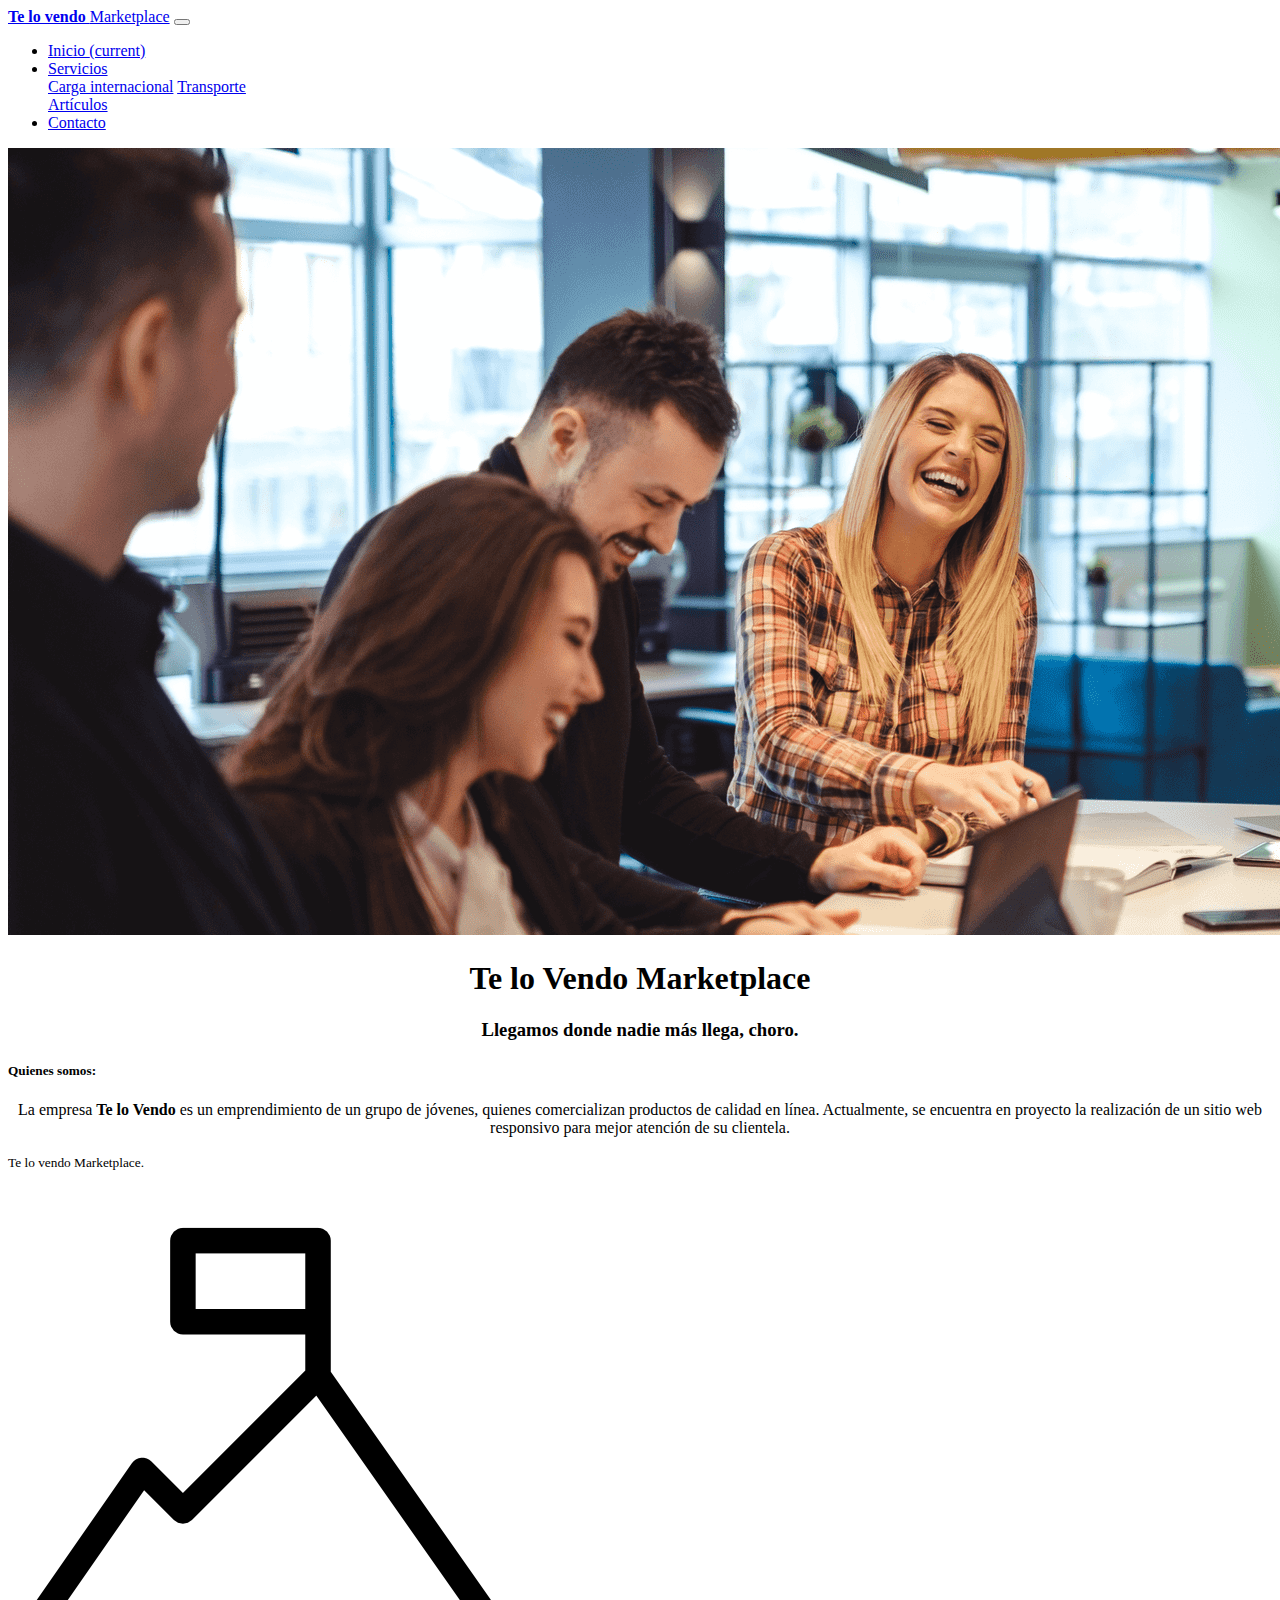
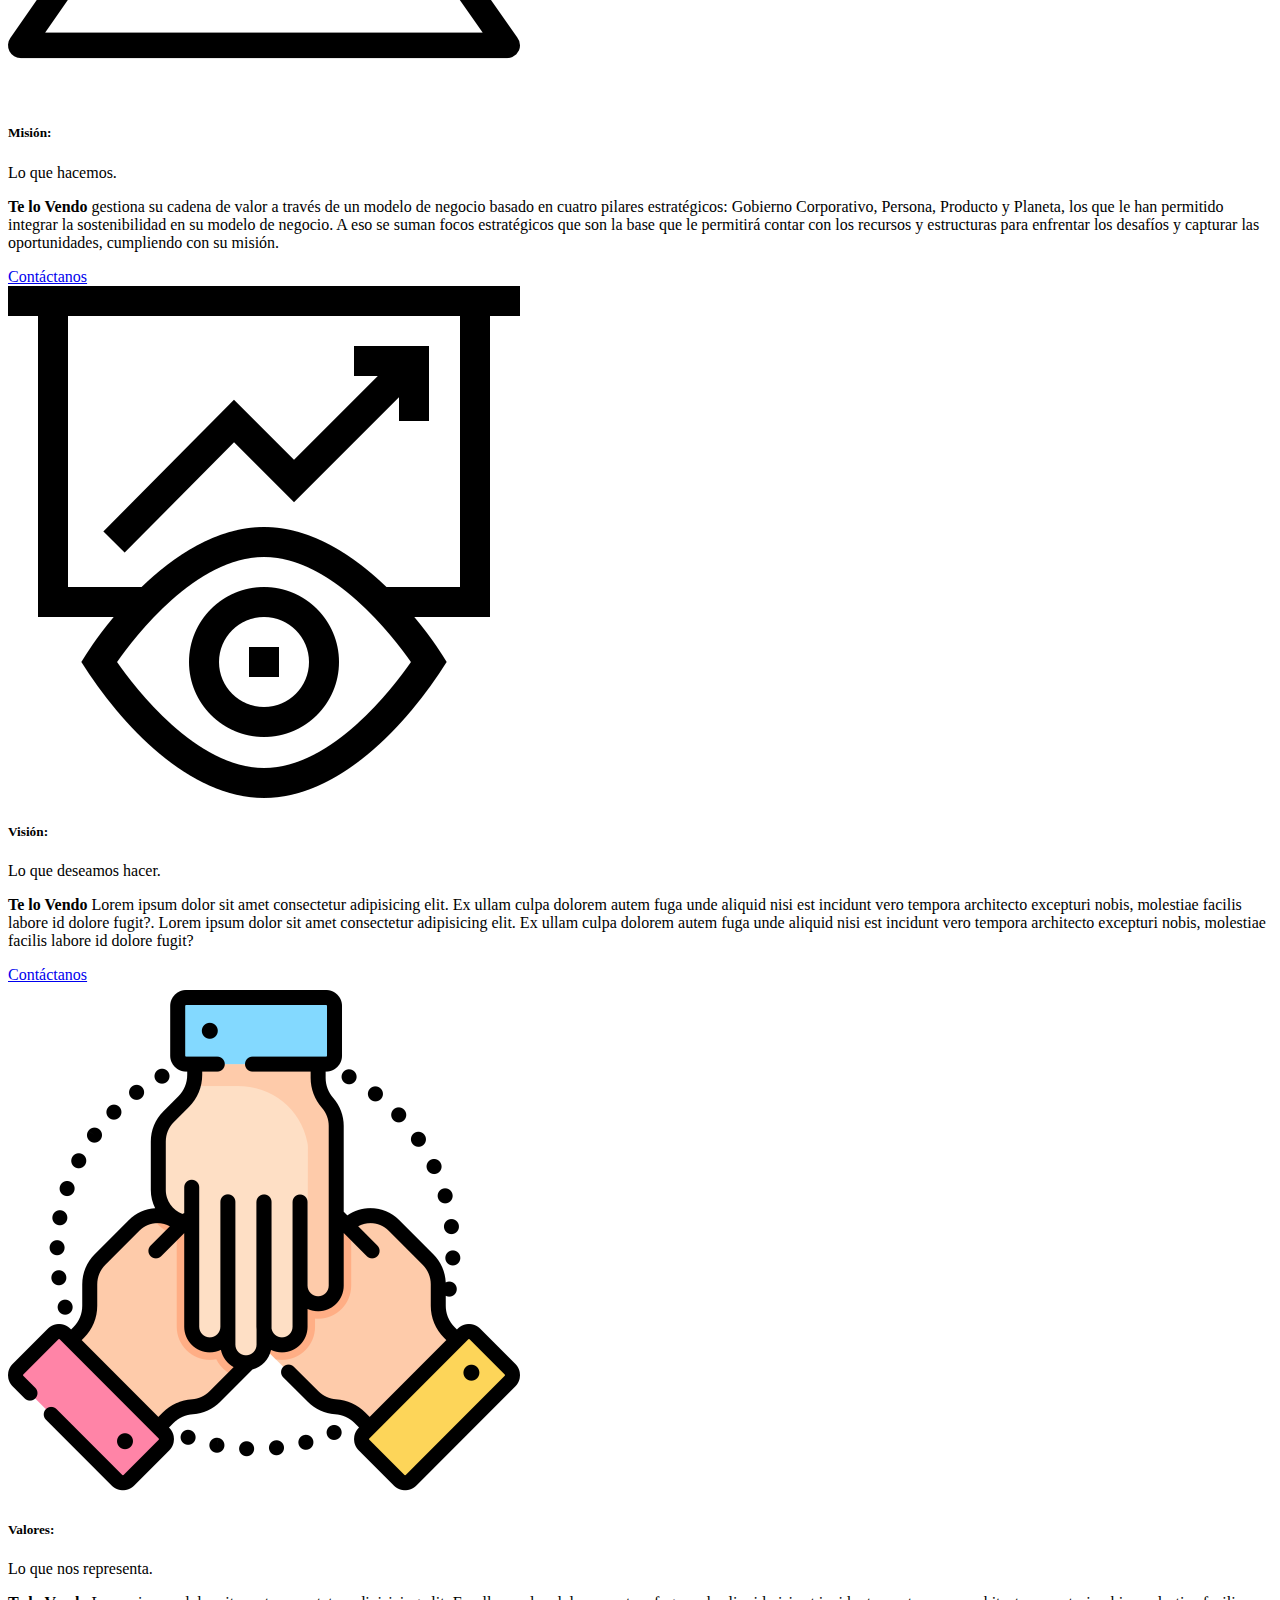
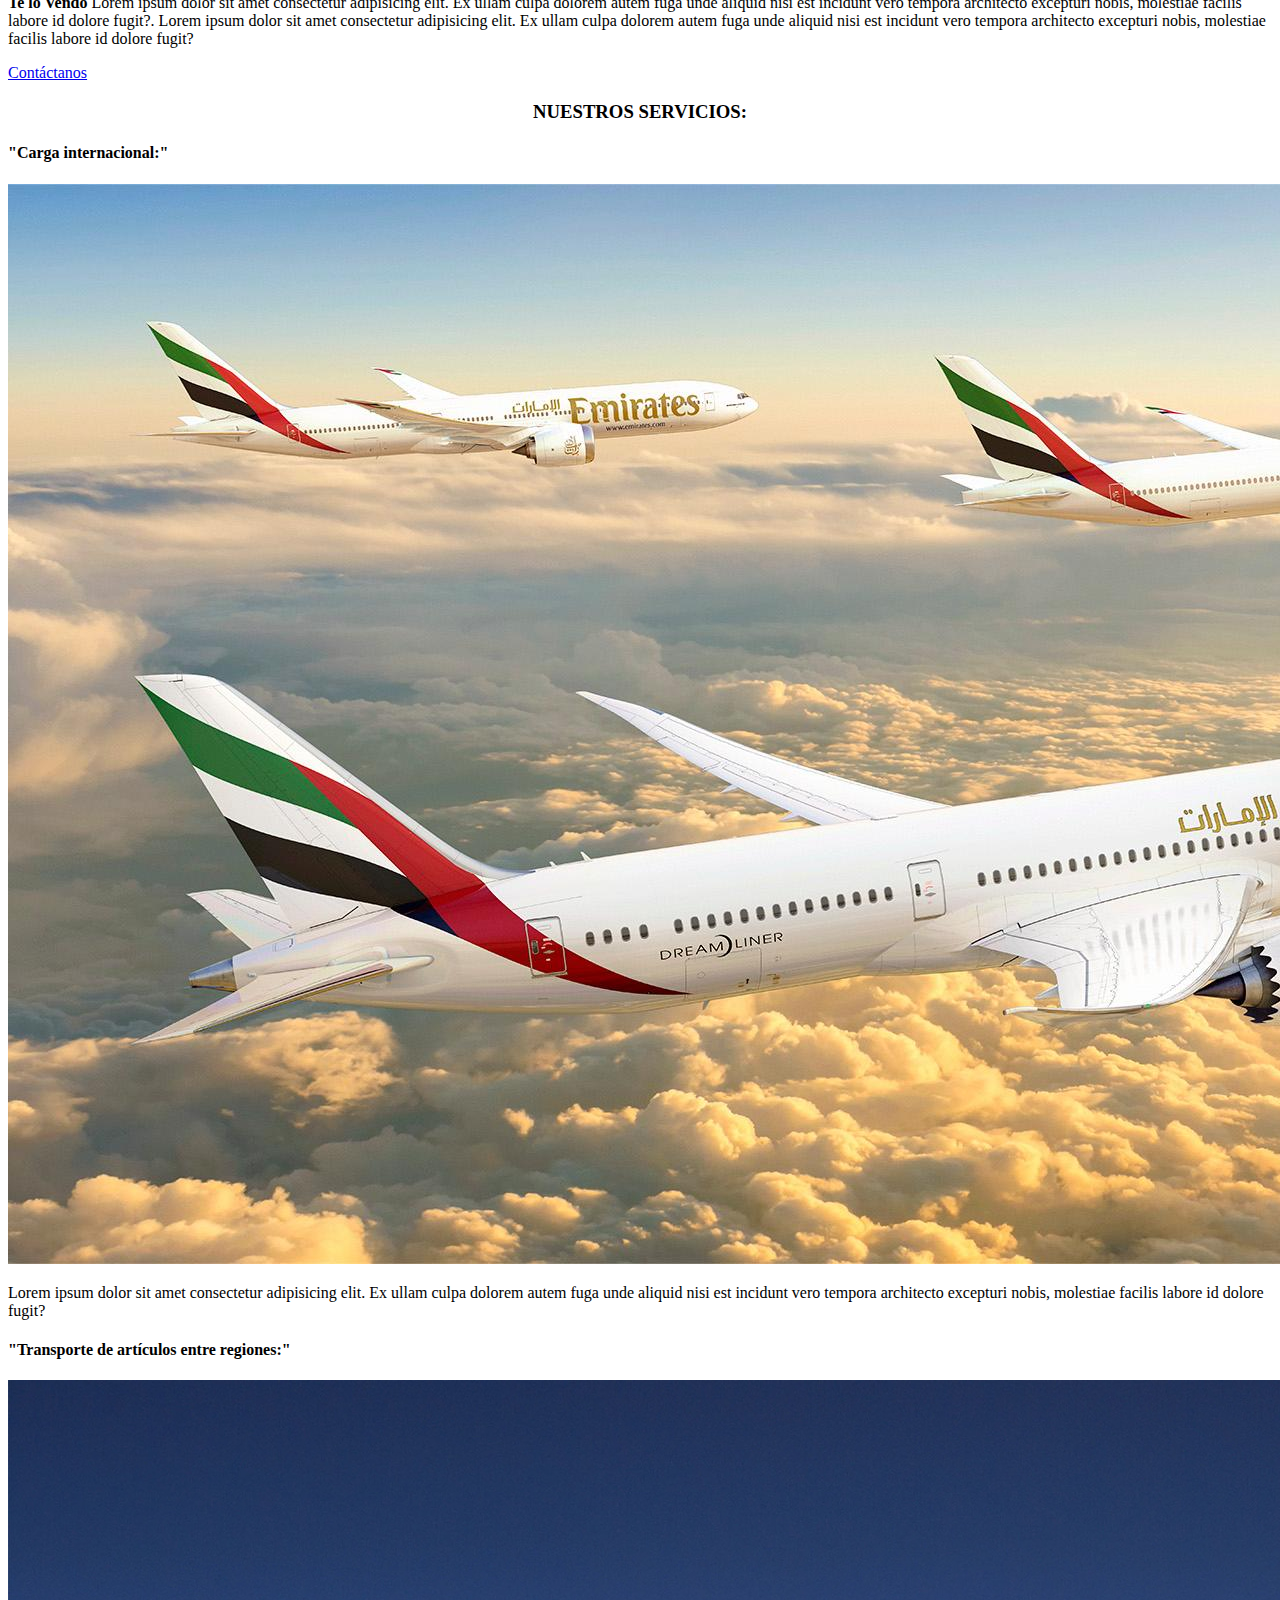
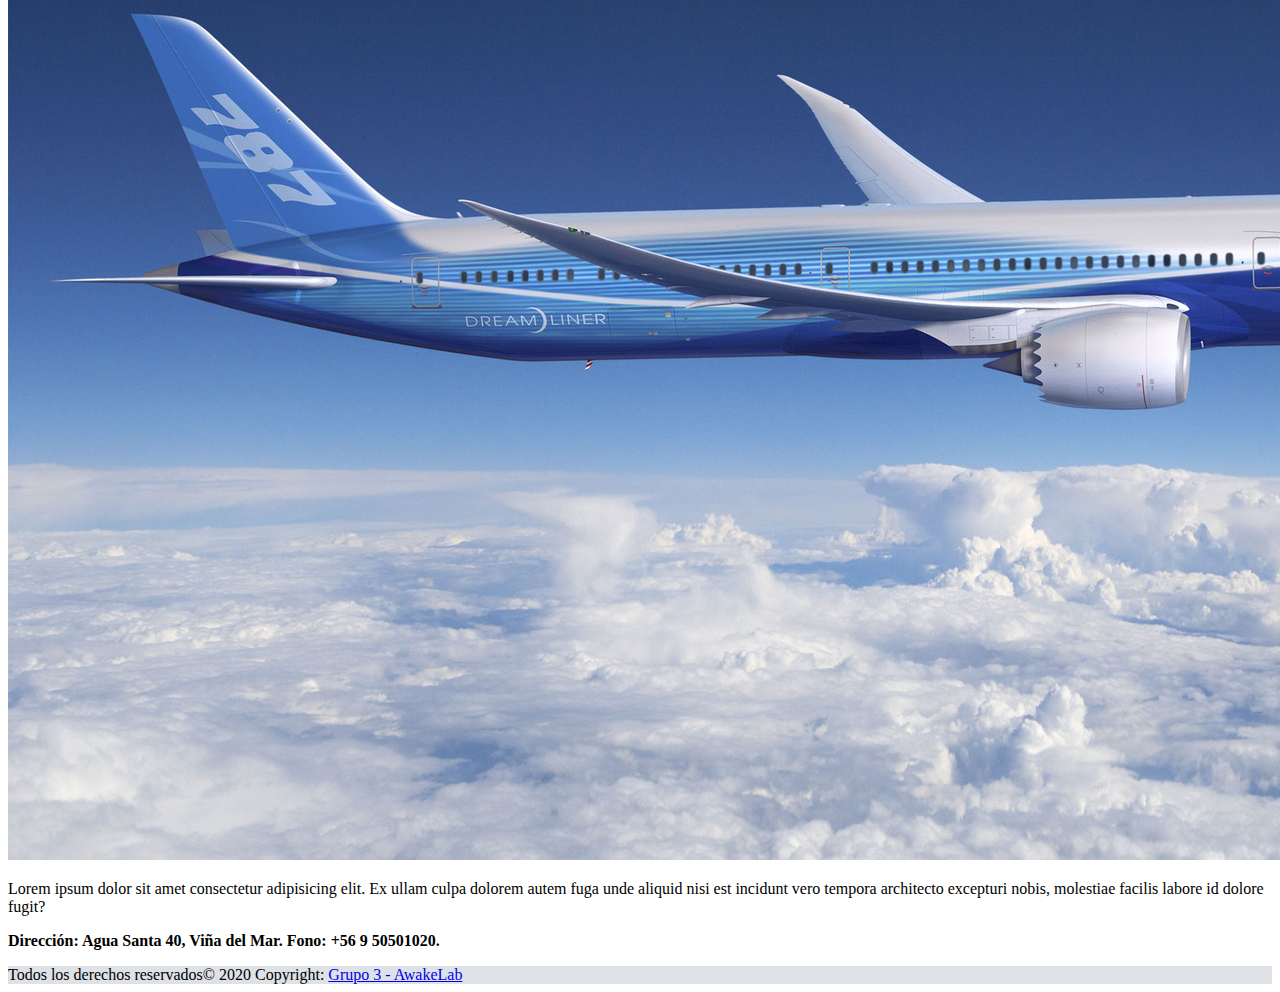
<file: index.html>
<!DOCTYPE html>
<html lang="es">
  <head>
    <meta charset="UTF-8">
    <meta http-equiv="X-UA-Compatible" content="IE=edge">
    <meta name="viewport" content="width=device-width, initial-scale=1.0">
    <title>Te lo vendo Marketplace</title>
    <link rel="stylesheet"
      href="https://cdn.jsdelivr.net/npm/bootstrap@4.6.1/dist/css/bootstrap.min.css"
      integrity="sha384-zCbKRCUGaJDkqS1kPbPd7TveP5iyJE0EjAuZQTgFLD2ylzuqKfdKlfG/eSrtxUkn"
      crossorigin="anonymous">

  </head>

  <body>
    <header>
      <!-- barra de navegación -->
      <nav class="navbar navbar-expand-lg navbar-light bg-light">
        <a class="navbar-brand" href="index.html"><b>Te lo vendo </b>Marketplace</a>
        <button class="navbar-toggler" type="button"
          data-toggle="collapse" data-target="#navbarSupportedContent"
          aria-controls="navbarSupportedContent" aria-expanded="false"
          aria-label="Toggle navigation">
          <span class="navbar-toggler-icon"></span>
        </button>

        <div class="collapse navbar-collapse"
          id="navbarSupportedContent">
          <ul class="navbar-nav mr-auto">
            <li class="nav-item active">
              <a class="nav-link" href="index.html">Inicio <span
                  class="sr-only">(current)</span></a>
            </li>
            <li class="nav-item dropdown">
              <a class="nav-link dropdown-toggle" href="#"
                id="navbarDropdown" role="button"
                data-toggle="dropdown" aria-expanded="false">
                Servicios
              </a>
              <div class="dropdown-menu"
                aria-labelledby="navbarDropdown">
                <a class="dropdown-item" href="#">Carga
                  internacional</a>
                <a class="dropdown-item" href="#">Transporte</a>
                <div class="dropdown-divider"></div>
                <a class="dropdown-item" href="#">Artículos</a>
              </div>
            </li>
            <li class="nav-item">
              <a class="nav-link" href="contacto.html">Contacto</a>
            </li>
          </ul>
        </div>
      </nav>
    </header>

    <main>
      <section>
        <div>
          <div class="row">
            <div class="col-12 col-sm-12 col-md-12 col-lg-12 col-xl-12">
            <img src="assets/img/quienessomos.png" class="img-responsive
                fit-image">
              <h1 style="text-align: center;">Te lo Vendo Marketplace </h1>
              <h3 style="text-align: center;">Llegamos donde nadie más llega, choro. </h3>
            </div>
          </div>
        </div>
      </section>


      <!-- Cards Misión, Visión y Valores -->
      <section class="container-fluid mt-4">
        <div class="container">
          <div class="row">
            <div class="col-12 col-sm-12 col-md-12 col-lg-12 col-xl-12">
              <div class="card mb-3">
                <div class="card-body">
                  <h5 class="card-title">Quienes somos:</h5>
                  <p class="card-text"><center>La empresa <b>Te lo Vendo </b> es un
                    emprendimiento de un grupo de
                    jóvenes, quienes comercializan productos de calidad en
                    línea.
                    Actualmente, se encuentra en proyecto
                    la realización de un sitio web responsivo para mejor
                    atención de
                    su clientela.</center></p>
                  <p class="card-text"><small class="text-muted"> Te lo vendo
                    Marketplace.</small></p>
                </div>
              </div>
            </div>
          </div>
        </div>
      </section>

      <section class="container-fluid mt-5">
              <div class="container">
                  <div class="row">
                    <div class="col-12 col-sm-12 col-md-6 col-lg-4 col-xl-4">
                      <div class="card" style="">
                          <img src="assets/img/mision.png" class="card-img-top" alt="...">
                          <div class="card-body">
                            <h5 class="card-title">Misión:</h5>
                            <p class="card-text">Lo que hacemos.</h6>
                            <p class="card-text"><b>Te lo Vendo </b> gestiona su
                              cadena de valor a
                              través de un modelo de negocio basado en cuatro
                              pilares estratégicos:
                              Gobierno Corporativo, Persona, Producto y Planeta,
                              los
                              que le han permitido integrar la sostenibilidad en
                              su modelo
                              de negocio. A eso se suman focos estratégicos que
                              son la
                              base que le permitirá contar con los recursos y
                              estructuras
                              para enfrentar los desafíos y capturar las
                              oportunidades,
                              cumpliendo con su misión.</p>
                              <a href="contacto.html" class="btn btn-primary">Contáctanos</a>
                          </div>
                        </div>
                    </div>
                    <div class="col-12 col-sm-12 col-md-6 col-lg-4 col-xl-4">
                      <div class="card" style="">
                          <img src="assets/img/vision-estrategica.png" class="card-img-top" alt="...">
                          <div class="card-body">
                            <h5 class="card-title">Visión:</h5>
                            <p class="card-text">Lo que deseamos hacer.</h6>
                            <p class="card-text"><b>Te lo Vendo </b> Lorem ipsum
                              dolor sit amet consectetur adipisicing
                              elit. Ex ullam culpa dolorem autem fuga unde aliquid
                              nisi est
                              incidunt vero tempora architecto excepturi nobis,
                              molestiae facilis labore id dolore fugit?. Lorem ipsum
                              dolor sit amet consectetur adipisicing
                              elit. Ex ullam culpa dolorem autem fuga unde aliquid
                              nisi est
                              incidunt vero tempora architecto excepturi nobis,
                              molestiae facilis labore id dolore fugit?</p>
                            <a href="contacto.html" class="btn btn-primary">Contáctanos</a>
                          </div>
                        </div>
                    </div>
                    <div class="col-12 col-sm-12 col-md-6 col-lg-4 col-xl-4">
                      <div class="card" style="">
                          <img src="assets/img/Valores.png" class="card-img-top" alt="...">
                          <div class="card-body">
                            <h5 class="card-title">Valores:</h5>
                            <p class="card-text">Lo que nos representa.</h6>
                            <p class="card-text"><b>Te lo Vendo </b> Lorem ipsum
                              dolor sit amet consectetur adipisicing
                              elit. Ex ullam culpa dolorem autem fuga unde aliquid
                              nisi est
                              incidunt vero tempora architecto excepturi nobis,
                              molestiae facilis labore id dolore fugit?. Lorem ipsum
                              dolor sit amet consectetur adipisicing
                              elit. Ex ullam culpa dolorem autem fuga unde aliquid
                              nisi est
                              incidunt vero tempora architecto excepturi nobis,
                              molestiae facilis labore id dolore fugit?</p>
                            <a href="contacto.html" class="btn btn-primary">Contáctanos</a>
                          </div>
                      </div>
                    </div>
                  </div>
              </div>
          </section>


        <!-- Artículos: nuestros servicios -->
        <section class="container-fluid mt-5">
          <div class="container">
              <div class="row">
                <div class="col-12 col-sm-12 col-md-12 col-lg-12 col-xl-12">
                  <article>
                    <div>
                      <h3 style="text-align: center;"><b>NUESTROS SERVICIOS:</b></h3>
                      <h4>"Carga internacional:"</h4>
                      <div>
                        <img src="assets/img/avion.jpg" class="img-fluid fit-image">
                      </div>
                      <p>Lorem ipsum dolor sit amet consectetur adipisicing elit.
                        Ex ullam culpa dolorem autem fuga unde aliquid nisi est
                        incidunt vero tempora architecto excepturi nobis,
                        molestiae facilis labore id dolore fugit?</p>
                      <h4>"Transporte de artículos entre regiones:"</h4>
                      <div>
                        <img src="assets/img/avion2.jpg" class="img-fluid fit-image">
                      </div>
                      <p>Lorem ipsum dolor sit amet consectetur adipisicing elit.
                        Ex ullam culpa dolorem autem fuga unde aliquid nisi est
                        incidunt vero tempora architecto excepturi nobis,
                        molestiae facilis labore id dolore fugit?</p>
                    </div>
                  </article>
                </div>
              </div>   
          </div>    
        </section>
      </main>

      <footer class="text-center text-black light bg-light">
        <!-- Grid container -->
        <div class="container pt-4">
          <!-- Sección Dirección-->
          <section class="mb-4">
            <p><strong>Dirección: Agua Santa 40, Viña del Mar. Fono: +56 9
                50501020.</strong>
            </section>
          </div>
          <!-- Copyright -->
          <div class="text-center text-dark p-3" style="background-color:
            #dee2e6;">
            Todos los derechos reservados© 2020 Copyright:
            <a class="text-dark" href="#">Grupo 3 - AwakeLab</a>
          </div>
      </footer>
      
     <!-- Los scripts --> 
      <script
        src="https://cdn.jsdelivr.net/npm/jquery@3.5.1/dist/jquery.slim.min.js"
        integrity="sha384-DfXdz2htPH0lsSSs5nCTpuj/zy4C+OGpamoFVy38MVBnE+IbbVYUew+OrCXaRkfj"
        crossorigin="anonymous"></script>
      <script
        src="https://cdn.jsdelivr.net/npm/bootstrap@4.6.1/dist/js/bootstrap.bundle.min.js"
        integrity="sha384-fQybjgWLrvvRgtW6bFlB7jaZrFsaBXjsOMm/tB9LTS58ONXgqbR9W8oWht/amnpF"
        crossorigin="anonymous">
      </script>



      </body>

    </html>
</file>
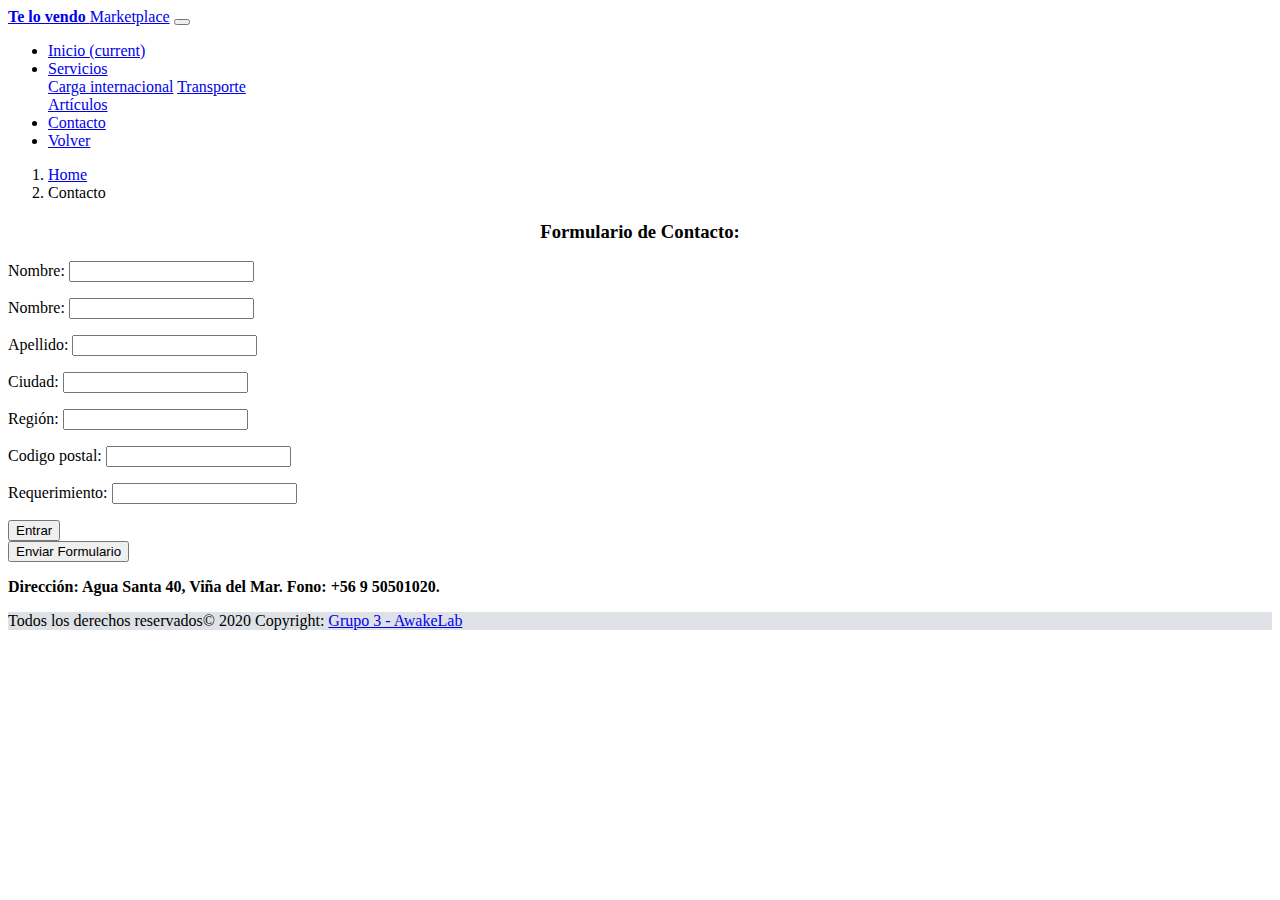
<file: contacto.html>
<!DOCTYPE html>
<html lang="es">
    <head>
        <meta charset="UTF-8">
        <meta http-equiv="X-UA-Compatible" content="IE=edge">
        <meta name="viewport" content="width=device-width, initial-scale=1.0">
        <title>Contacto</title>
        <link rel="stylesheet"
            href="https://cdn.jsdelivr.net/npm/bootstrap@4.6.1/dist/css/bootstrap.min.css"
            integrity="sha384-zCbKRCUGaJDkqS1kPbPd7TveP5iyJE0EjAuZQTgFLD2ylzuqKfdKlfG/eSrtxUkn"
            crossorigin="anonymous">
        <link rel="stylesheet" href="assets/js/funciones.js">

    </head>
    <body>
        <header>
            <!-- barra de navegación -->
            <nav class="navbar navbar-expand-lg navbar-light bg-light">
                <a class="navbar-brand" href="index.html"><b>Te lo vendo </b>Marketplace</a>
                <button class="navbar-toggler" type="button"
                    data-toggle="collapse" data-target="#navbarSupportedContent"
                    aria-controls="navbarSupportedContent" aria-expanded="false"
                    aria-label="Toggle navigation">
                    <span class="navbar-toggler-icon"></span>
                </button>

                <div class="collapse navbar-collapse"
                    id="navbarSupportedContent">
                    <ul class="navbar-nav mr-auto">
                        <li class="nav-item active">
                            <a class="nav-link" href="index.html">Inicio <span
                                    class="sr-only">(current)</span></a>
                        </li>
                        <li class="nav-item dropdown">
                            <a class="nav-link dropdown-toggle" href="#"
                                id="navbarDropdown" role="button"
                                data-toggle="dropdown" aria-expanded="false">
                                Servicios
                            </a>
                            <div class="dropdown-menu"
                                aria-labelledby="navbarDropdown">
                                <a class="dropdown-item" href="#">Carga
                                    internacional</a>
                                <a class="dropdown-item" href="#">Transporte</a>
                                <div class="dropdown-divider"></div>
                                <a class="dropdown-item" href="#">Artículos</a>
                            </div>
                        </li>
                        <li class="nav-item">
                            <a class="nav-link" href="contacto.html">Contacto</a>
                        </li>
                        <li class="nav-item">
                            <a class="nav-link" href="index.html">Volver</a>
                        </li>
                    </ul>
                </div>
            </nav>

            <!-- migas de pan -->
            <nav aria-label="breadcrumb">
                <ol class="breadcrumb" >
                    <li class="breadcrumb-item"><a href="index.html">Home</a></li>
                    <li class="breadcrumb-item active" aria-current="page">Contacto</li>
                </ol>
            </nav>
            <h3 style="text-align:center;">Formulario de Contacto: </h3>
        </header>

        <main>
            <!-- formulario -->
            <form action="/login.php" id="formulario">
                <div class="form-row">
                    <div class="col-12 col-sm-12 col-md-12 col-lg-12 col-xl-12 p-3">
                        <p>
                            Nombre: <input type="text" name="nombre" id="nombre">
                        </p>
                        <p>
                            Nombre: <input type="text" name="nombre" id="nombre">
                        </p>
                        <p>
                            Apellido: <input type="text" name="apellido" id="apellido">
                        </p>
                        <p>
                            Ciudad: <input type="text" name="ciudad" id="ciudad">
                        </p>
                        <p>
                            Región: <input type="text" name="region" id="region">
                        </p>
                        <p>
                            Codigo postal: <input type="text" name="codigopostal" id="codigopostal">
                        </p>
                        <p>
                            Requerimiento: <input type="text" name="requerimiento" id="requerimiento">
                        </p>
                        <input type="submit" value="Entrar">
                    </div>
                <button class="btn btn-primary btn-sm ml-3" type="submit">Enviar
                    Formulario</button>

            </form>
        </main>

        <footer class="text-center text-black light bg-light">
            <!-- Grid container -->
            <div class="container pt-4">
              <!-- Sección Dirección-->
                <section class="mb-4">
                    <p><strong>Dirección: Agua Santa 40, Viña del Mar. Fono: +56 9 50501020.</strong>
                </section>
            </div>
            <!-- Copyright -->
            <div class="text-center text-dark p-3" style="background-color: #dee2e6;">
                Todos los derechos reservados© 2020 Copyright:
                <a class="text-dark" href="#">Grupo 3 - AwakeLab</a>
            </div>
  
        </footer>

        <script src="assets/js/funciones.js"></script>
        <script
            src="https://cdn.jsdelivr.net/npm/jquery@3.5.1/dist/jquery.slim.min.js"
            integrity="sha384-DfXdz2htPH0lsSSs5nCTpuj/zy4C+OGpamoFVy38MVBnE+IbbVYUew+OrCXaRkfj"
            crossorigin="anonymous">
        </script>
        <script
            src="https://cdn.jsdelivr.net/npm/bootstrap@4.6.1/dist/js/bootstrap.bundle.min.js"
            integrity="sha384-fQybjgWLrvvRgtW6bFlB7jaZrFsaBXjsOMm/tB9LTS58ONXgqbR9W8oWht/amnpF"
            crossorigin="anonymous">
        </script>

    </body>


</html>
</file>
